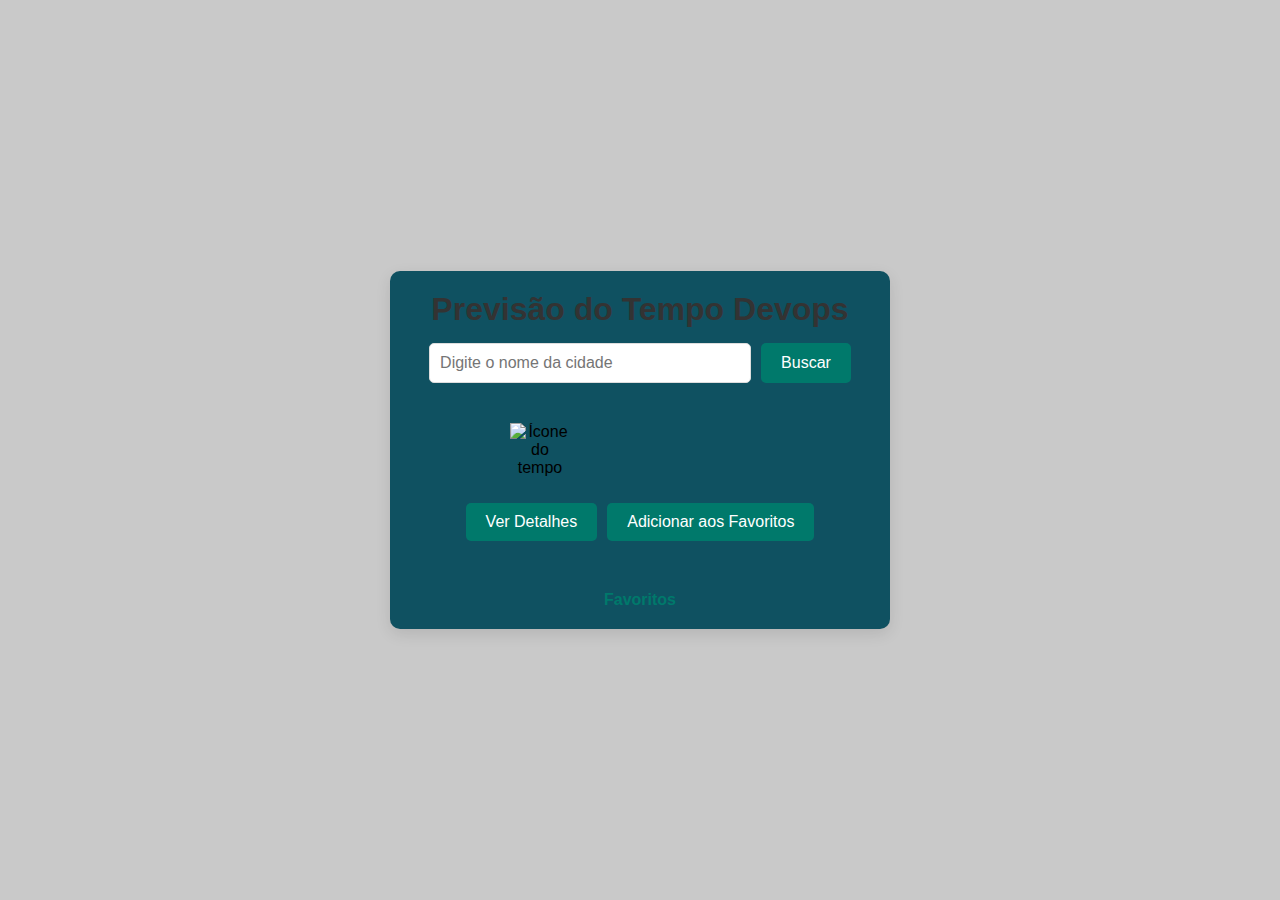
<file: index.html>
<!DOCTYPE html>
<html lang="pt-BR">
<head>
    <meta charset="UTF-8">
    <meta name="viewport" content="width=device-width, initial-scale=1.0">
    <title>Previsão Atual do Tempo</title>
    <link rel="stylesheet" href="./css/style.css">
    <link rel="stylesheet" href="./css/global.css">
</head>
<body>
    <div class="container">
        <header>
            <h1>Previsão do Tempo Devops</h1>
            <form id="weather-form">
                <input type="text" id="city" placeholder="Digite o nome da cidade">
                <button type="submit">Buscar</button>
            </form>
        </header>
        <section id="weather-info" class="hidden">
            <div class="current-weather">
                <h2 id="city-name">
                    <span id="city-name-text"></span>
                    <span id="country-flag"></span>
                </h2>
                <div class="date-weekday">
                    <p id="date-weekday"></p>
                </div>
                <div class="weather-details">
                    <img id="weather-icon" alt="Ícone do tempo">
                    <div class="weather-text">
                        <p id="temperature"></p>
                        <p id="description"></p>
                    </div>
                </div>
            </div>
            <div class="actions">
                <button id="view-details">Ver Detalhes</button>
                <button id="add-to-favorites">Adicionar aos Favoritos</button>
            </div>
        </section>
        <section id="extended-forecast" class="hidden">
            <div id="forecast-details" class="forecast-container"></div>
        </section>
        <footer>
            <nav>
                <a href="favorites.html">Favoritos</a>
            </nav>
        </footer>
    </div>
    <script src="scripts/script.js"></script>
</body>
</html>
</file>
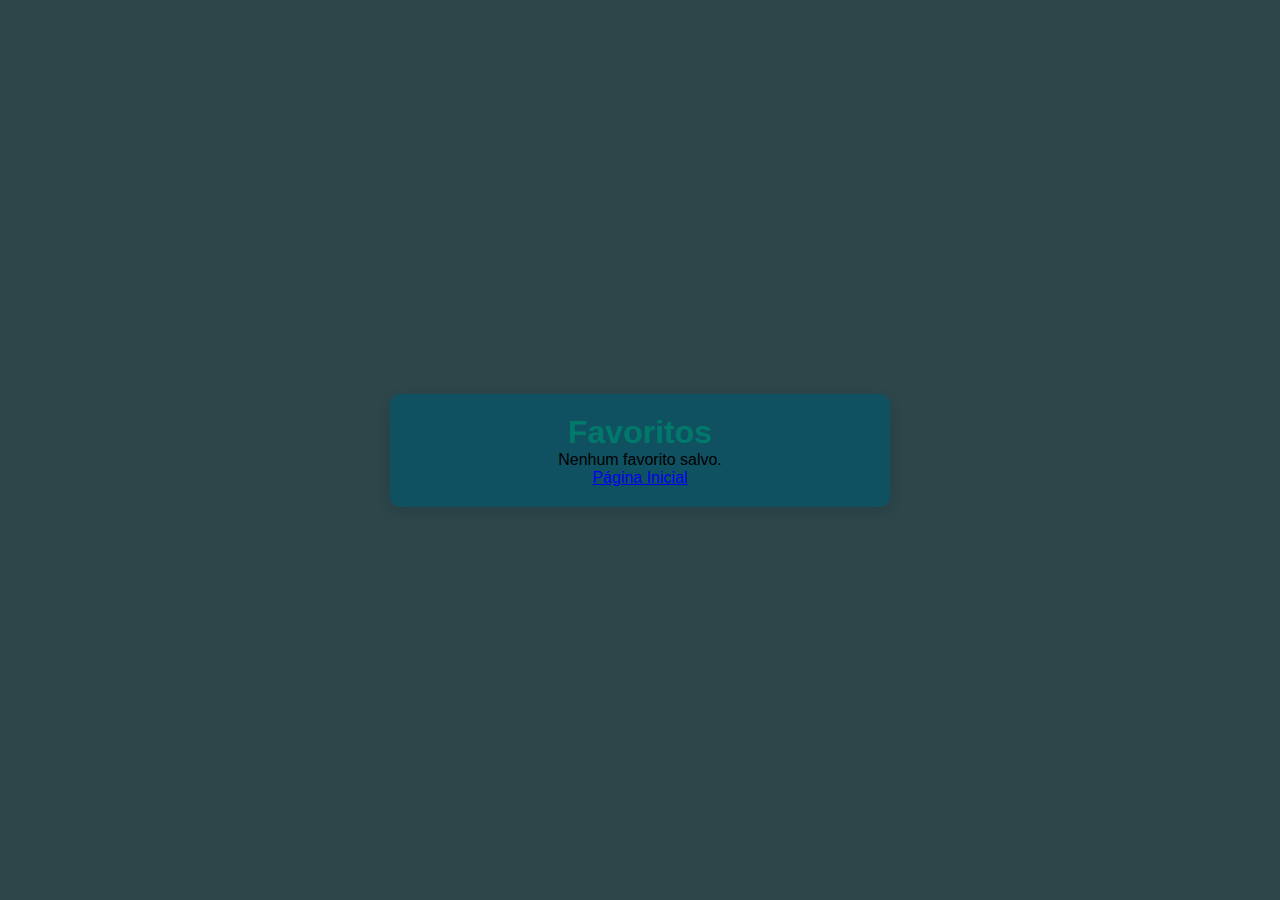
<file: favorites.html>
<!DOCTYPE html>
<html lang="pt-BR">
<head>
    <meta charset="UTF-8">
    <meta name="viewport" content="width=device-width, initial-scale=1.0">
    <title>Favoritos</title>
    <link rel="stylesheet" href="css/style.css">
</head>
<body>
    <div class="container">
        <h1>Favoritos</h1>
        <ul id="favorites-list"></ul>
        <nav>
            <a href="index.html">Página Inicial</a>
        </nav>
    </div>
    <script src="scripts/script-favorites.js"></script>
</body>
</html>
</file>
<file: css/global.css>
* {
    padding: 0;
    margin: 0;
    box-sizing: border-box;
    font-family: "Montserrat", Arial, Helvetica, sans-serif;
}

h1,
h2,
h3,
h4,
h5,
h6 {
    color: #333;
}

p {
    color: #70747a;
}

a {
    text-decoration: none;
}

button,
input,
textarea,
a {
    border: 0;
    outline: none;
}

body {
    background-color: #c9c9c9;
}
</file>
<file: css/style.css>
/* Reset básico */
* {
    margin: 0;
    padding: 0;
    box-sizing: border-box;
}

body {
    font-family: 'Arial', sans-serif;
    background-color: #2c4649;
    display: flex;
    justify-content: center;
    align-items: center;
    height: 100vh;
    margin: 0;
}

.container {
    background: #0f5161;
    border-radius: 10px;
    box-shadow: 0 5px 15px rgba(0, 0, 0, 0.1);
    width: 90%;
    max-width: 500px;
    padding: 20px;
    text-align: center;
}

header {
    margin-bottom: 20px;
}

h1 {
    font-size: 2rem;
    color: #00796b;
}

form {
    display: flex;
    justify-content: center;
    gap: 10px;
    margin-top: 15px;
}

input[type="text"] {
    width: 70%;
    padding: 10px;
    border: 1px solid #ddd;
    border-radius: 5px;
    font-size: 1rem;
}

button {
    padding: 10px 20px;
    border: none;
    border-radius: 5px;
    background-color: #00796b;
    color: #fff;
    font-size: 1rem;
    cursor: pointer;
    transition: background-color 0.3s ease;
}

button:hover {
    background-color: #004d40;
}

#weather-info {
    margin-top: 20px;
}

.weather-details {
    display: flex;
    align-items: center;
    justify-content: space-around;
    margin: 20px 0;
}

.weather-details img {
    width: 60px;
    height: 60px;
}

.date-weekday {
    display: flex;
    justify-content: center;
    gap: 10px;
    margin-top: 10px;
}

.date-weekday p {
    margin: 0;
}

.actions {
    display: flex;
    justify-content: center;
    gap: 10px;
}

#extended-forecast {
    margin-top: 30px;
}

.forecast-container {
    display: flex;
    justify-content: space-between;
    flex-wrap: wrap;
}

.forecast-day {
    background: #3a5a58;
    padding: 15px;
    border-radius: 5px;
    width: 45%;
    margin-bottom: 15px;
    box-shadow: 0 2px 5px rgba(0, 0, 0, 0.1);
}

.forecast-day p {
    margin-bottom: 10px;
}

footer {
    margin-top: 20px;
}

footer nav a {
    color: #00796b;
    text-decoration: none;
    font-weight: bold;
}

footer nav a:hover {
    text-decoration: underline;
}
</file>
